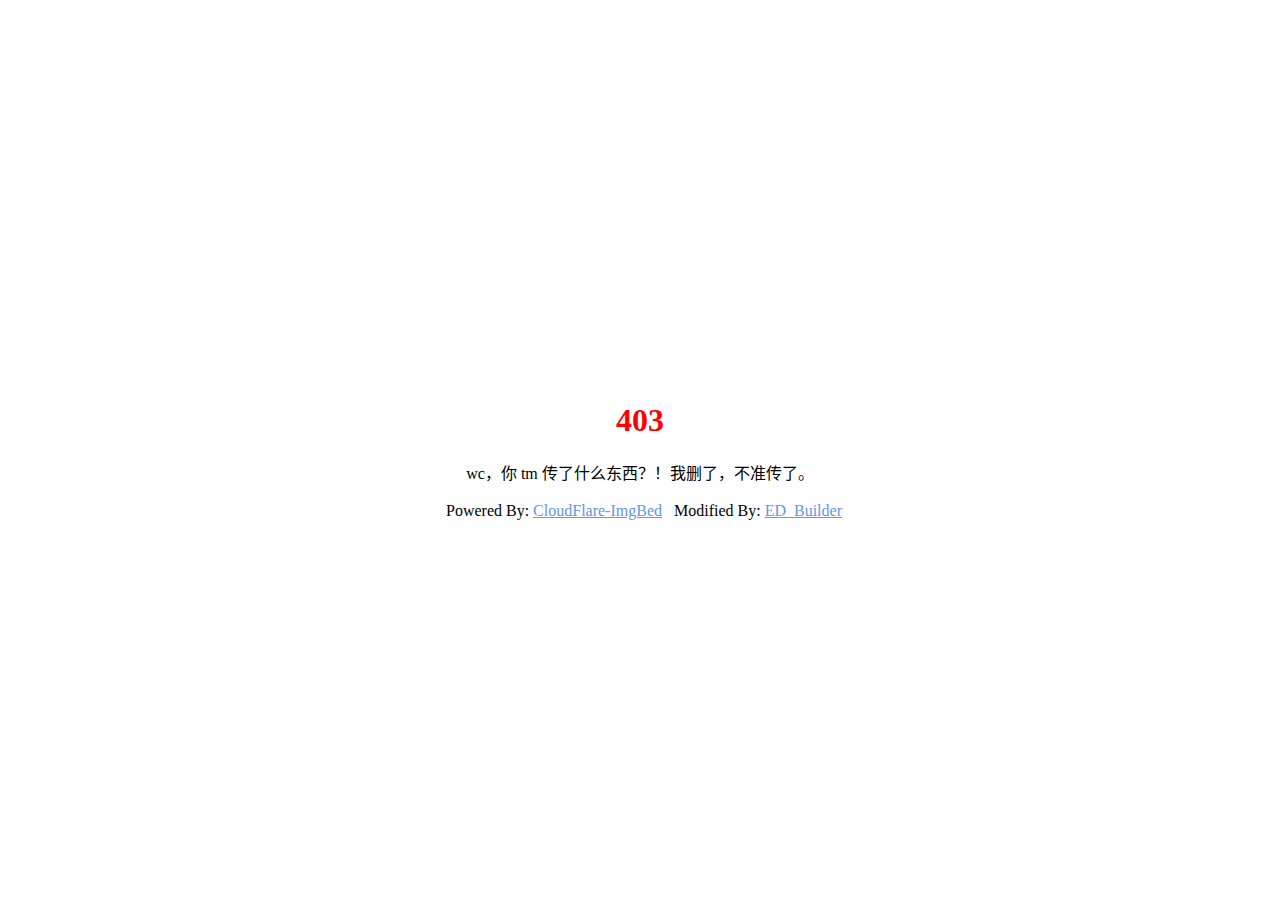
<file: block-img.html>
<!DOCTYPE html>
<html class="no-js" lang="zh-CN" style="height:100%;">
<head>
    <title>403 | 图片已封禁</title>
    <meta charset="UTF-8">
    <meta http-equiv="Content-Type" content="text/html; charset=UTF-8">
    <meta http-equiv="X-UA-Compatible" content="IE=Edge">
    <meta name="robots" content="noindex, nofollow">
    <meta name="viewport" content="width=device-width,initial-scale=1">
    <style>
        body {
            margin: 0;
            padding: 0
        }
    </style>
    <script src="https://js.sentry-cdn.com/219f636ac7bde5edab2c3e16885cb535.min.js" crossorigin="anonymous"></script>
</head>
<body style="height: 100%;">
    <div style="display: flex;flex-direction: column;align-content: center;justify-content: center;align-items: center;height: 100%;text-align: center;">
        <h1 style="color:red">403</h1>
        <div>
            wc，你 tm 传了什么东西？！我删了，不准传了。
        </div>
        <br>
        <div><span> &nbsp; Powered By: <a style="color: cornflowerblue;" href="https://github.com/ED-Builder/ImgBed">CloudFlare-ImgBed</a> &nbsp; Modified By: <a style="color:cornflowerblue" href="https://github.com/ED-Builder">ED_Builder</a></span></div>
    </div>
</body>
</html>
</file>
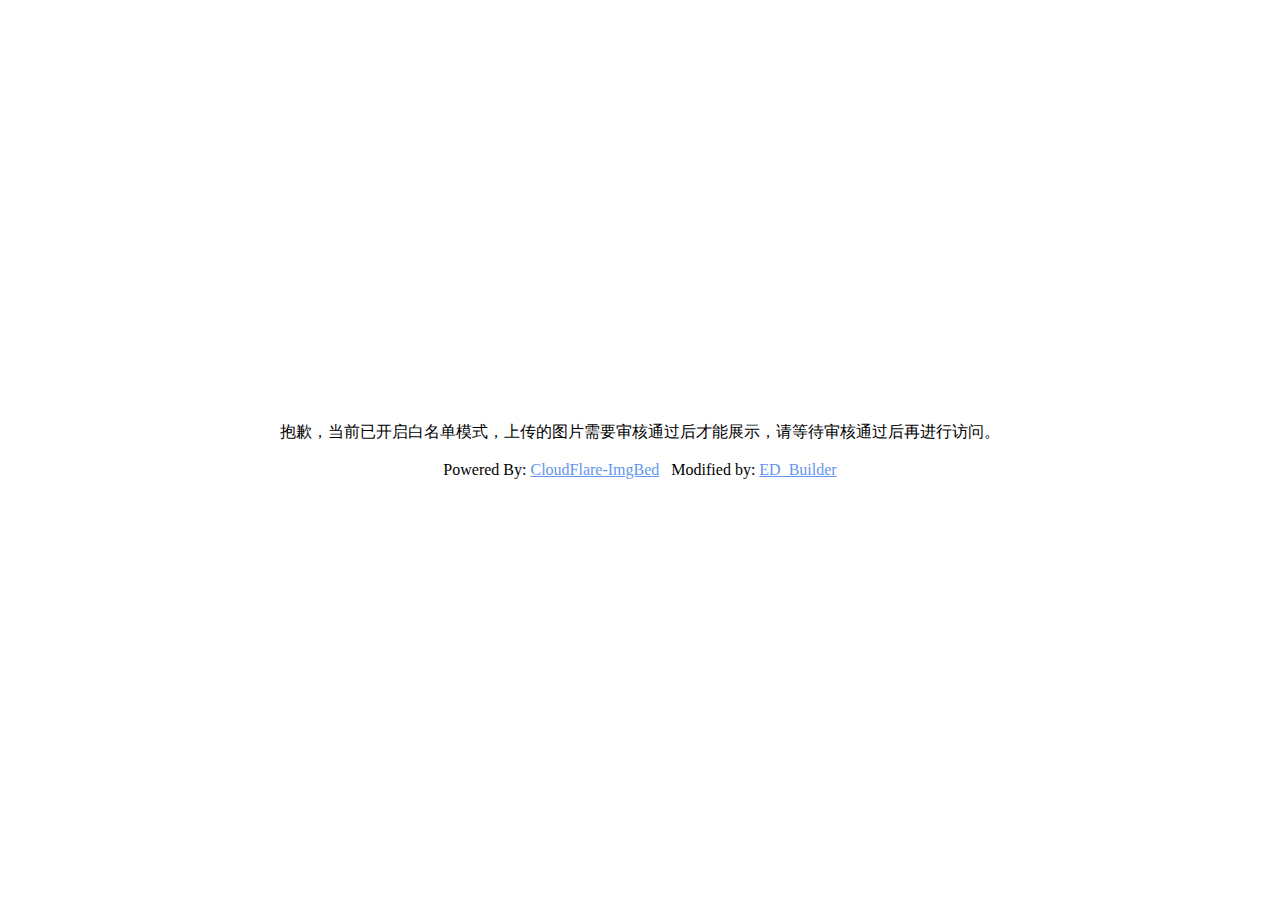
<file: whitelist-on.html>
<!DOCTYPE html>
<html class="no-js" lang="en-US" style="
    height: 100%;
">
<head>
<title>403 | 白名单限制</title>
<meta charset="UTF-8">
<meta http-equiv="Content-Type" content="text/html; charset=UTF-8">
<meta http-equiv="X-UA-Compatible" content="IE=Edge">
<meta name="robots" content="noindex, nofollow">
<meta name="viewport" content="width=device-width,initial-scale=1">
<script src="https://js.sentry-cdn.com/219f636ac7bde5edab2c3e16885cb535.min.js" crossorigin="anonymous"></script>
<style>body{margin:0;padding:0}</style>


</head>
<body style="
    height: 100%;
">
    <div style="display: flex;flex-direction: column;align-content: center;justify-content: center;align-items: center;height: 100%;text-align: center;">
<div>
    抱歉，当前已开启白名单模式，上传的图片需要审核通过后才能展示，请等待审核通过后再进行访问。
</div>
<br>
<div>Powered By: <span><a style="color: cornflowerblue;" href="https://github.com/cf-pages/Telegraph-Image">CloudFlare-ImgBed</a> &nbsp; Modified by: <a style="color:cornflowerblue" href="https://github.com/ED-Builder">ED_Builder</a></span></div>
</div>


</body></html>
</file>
